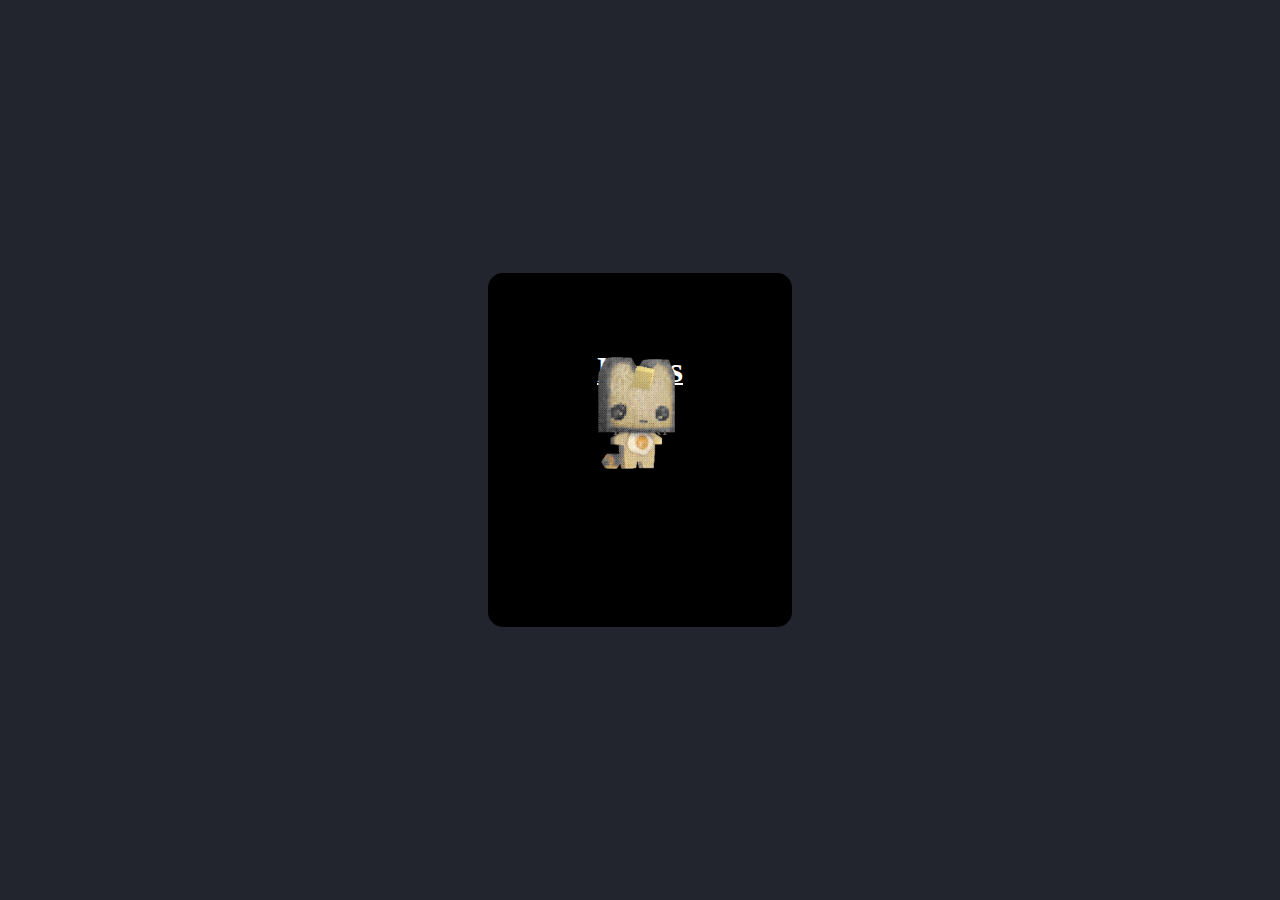
<file: paginas/sketch/index.html>
<!DOCTYPE html>
<html lang="en">
  <head>
    <meta charset="UTF-8" />
    <meta name="viewport" content="width=device-width, initial-scale=1.0" />
    <link rel="stylesheet" href="books.css" />
    <title>Notes</title>
    <style>
      .rotate {
        width: fit-content;
        height: fit-content;
        display: inline-block;
        position: absolute;
      }
      .rotate:hover img,
      .rotate:focus img {
        transform: rotate(3deg);
      }
      .rotate:hover .text,
      a:focus .text {
        opacity: 1;
      }
      .rotate:hover img {
        content: url("../../images/boom.png"); /* replace with your new image URL */
      }
    </style>
  </head>

  <body>
    <div class="front-cover">
      <h1 class="title">Notes</h1>
      <p class="author">By Ꭿᖇi</p>
      <a
        href="pages/page1.html"
        class="rotate"
        style="top: 25.5vw; left: 43.125vw"
      >
        <img
          class="rotate"
          src="../../images/pan.png"
          style="width: 13.5vw"
          alt=""
        />
      </a>
    </div>
  </body>
</html>
</file>
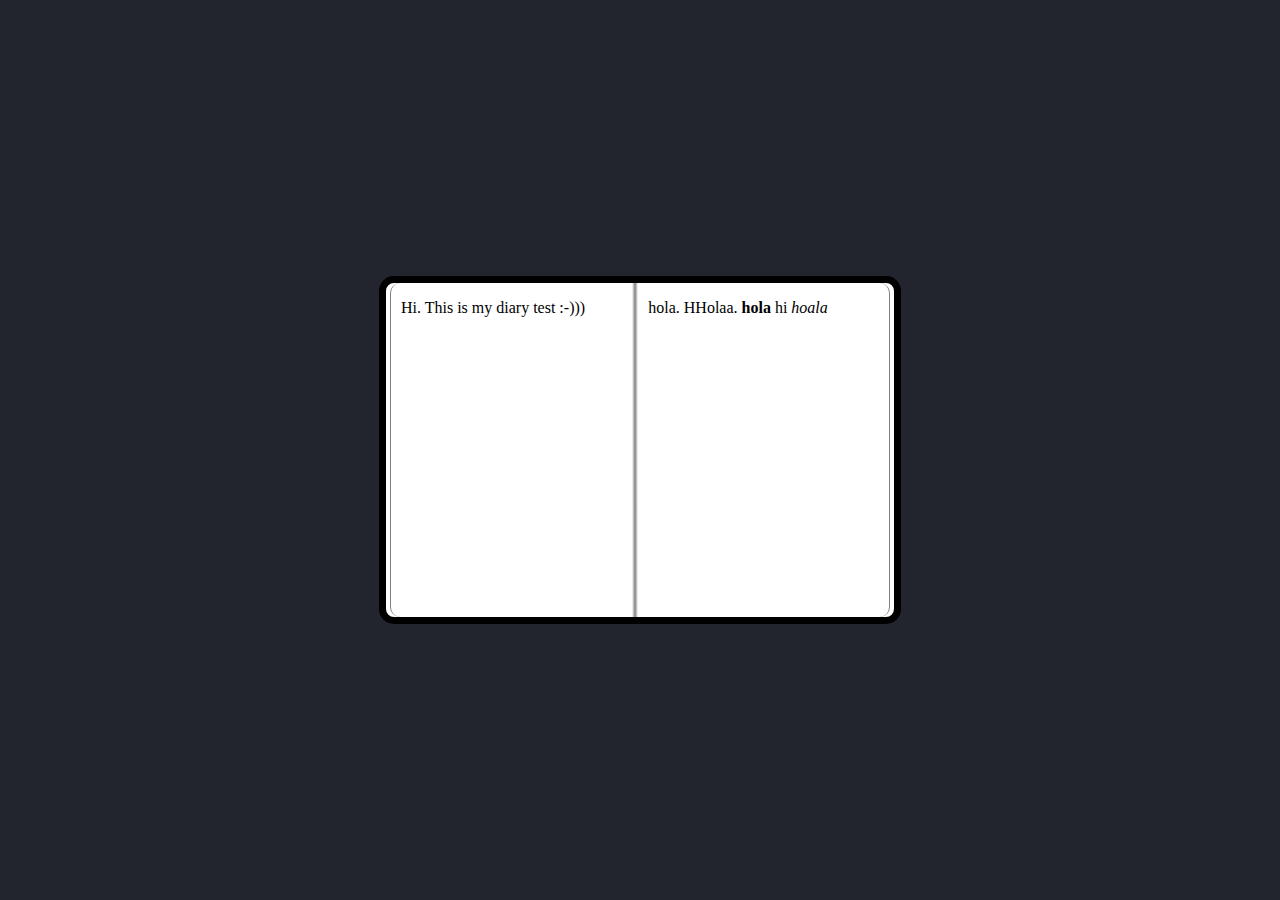
<file: paginas/sketch/pages/page1.html>
<!DOCTYPE html>
<html lang="en">
  <head>
    <meta charset="UTF-8" />
    <meta name="viewport" content="width=device-width, initial-scale=1.0" />
    <title>Document</title>
    <link rel="stylesheet" href="../books.css" />
  </head>
  <body>
    <div class="book">
      <div class="pageL">
        <p>Hi. This is my diary test :-)))</p>
      </div>
      <div class="seam"></div>
      <a href="page2.html" class="pageR">
        <p>hola. HHolaa. <strong>hola</strong> hi <i>hoala</i></p>
      </a>
    </div>
  </body>
</html>
</file>
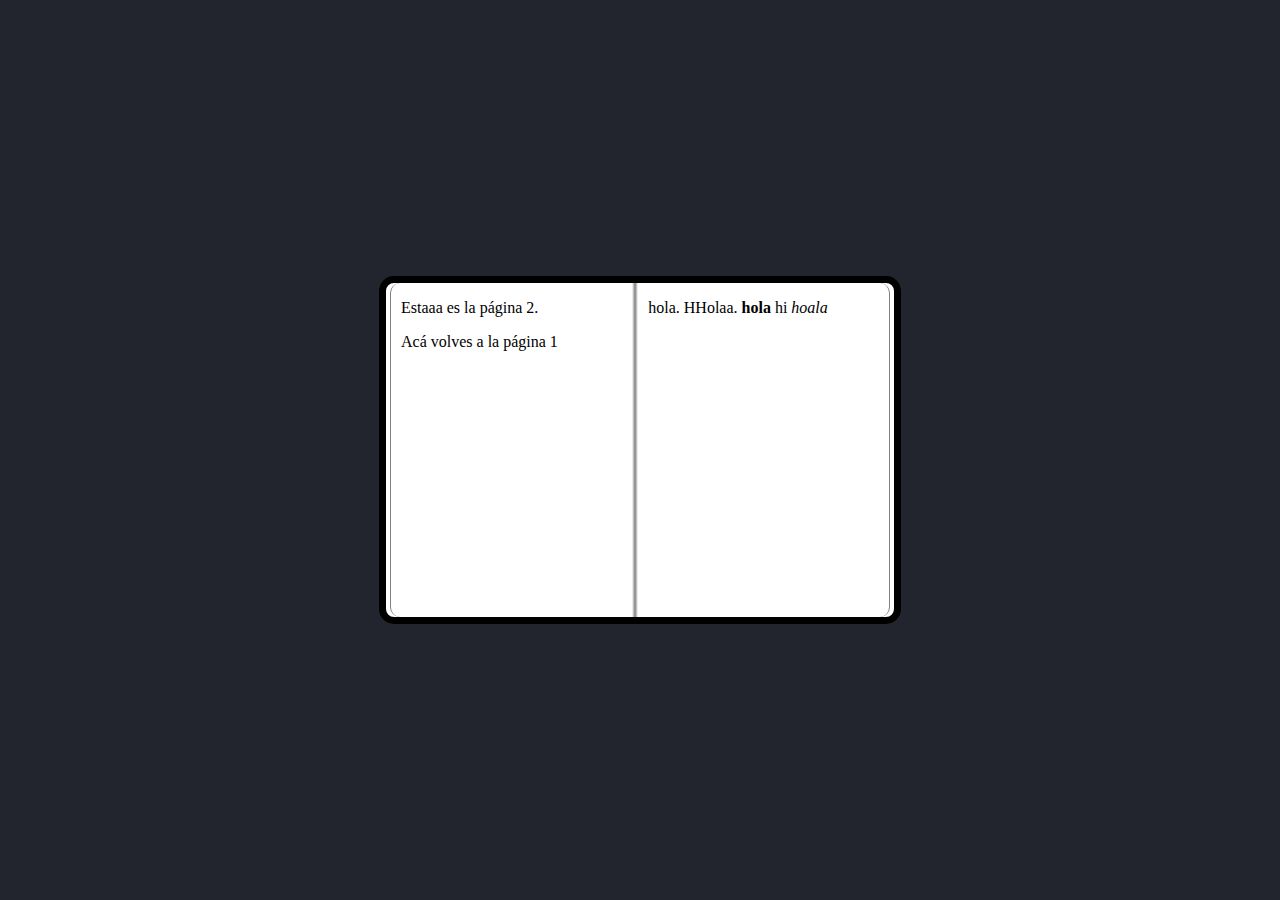
<file: paginas/sketch/pages/page2.html>
<!DOCTYPE html>
<html lang="en">
  <head>
    <meta charset="UTF-8" />
    <meta name="viewport" content="width=device-width, initial-scale=1.0" />
    <title>Document</title>
    <link rel="stylesheet" href="../books.css" />
  </head>
  <body>
    <a href="page1.html" class="book">
      <div class="pageL">
        <p>Estaaa es la página 2.</p>
        <p></p>
        <p>Acá volves a la página 1</p>
      </div>
      <div class="seam"></div>
      <div class="pageR">
        <p>hola. HHolaa. <strong>hola</strong> hi <i>hoala</i></p>
      </div>
    </div>
  </body>
</html>
</file>
<file: paginas/sketch/books.css>
body {
  height: 100vh;
  display: flex;
  justify-content: center;
  align-items: center;
  margin: 0;
  background-color: #22252e;
}

.front-cover {
  border: 7px solid black;
  background-color: black;
  border-radius: 15px;
  padding: 0 4px;
  width: 250px;
  max-width: 100%;
  aspect-ratio: 2.5 / 3;
  display: flex;
  flex-direction: column;
  align-items: center;
  padding: 20px;
}

.book {
  border: 7px solid black;
  background-color: white;
  border-radius: 15px;
  padding: 0 4px;
  width: 500px;
  max-width: 100%;
  aspect-ratio: 3 / 2;
  display: flex;
}

.pageL,
.pageR {
  height: 100%;
  width: 50%;
  display: inline-block;
  position: relative;
  border-radius: 10px;
}

.pageL {
  padding-left: 10px;
  border-left: 1px grey solid;
}

.pageR {
  padding-left: 10px;
  padding-right: 10px;
  border-right: 1px grey solid;
}

.seam {
  width: 7px;
  background: linear-gradient(to right, white, grey, white);
}

.title {
  padding-top: 10%;
  font-size: 36px;
  font-weight: bold;
  margin-bottom: 10px;
  color: white;
  text-decoration: underline;
  text-decoration-color: white;
  text-decoration-thickness: 2px;
  text-decoration-style: solid;
}

.author {
  font-size: 18px;
  color: #666;
}

a {
  text-decoration: none;
  color: black;
}

@media (prefers-color-scheme: dark) {
  body {
    background-color: rgb(11, 22, 22);
    background-image: url(/);
  }
  header,
  h1 {
    color: white;
  }
  .link {
    color: #b2d7c1;
  }
  .link:hover,
  .link:focus {
    background-color: #b2d7c1;
    color: darkslategrey;
  }
}
</file>
